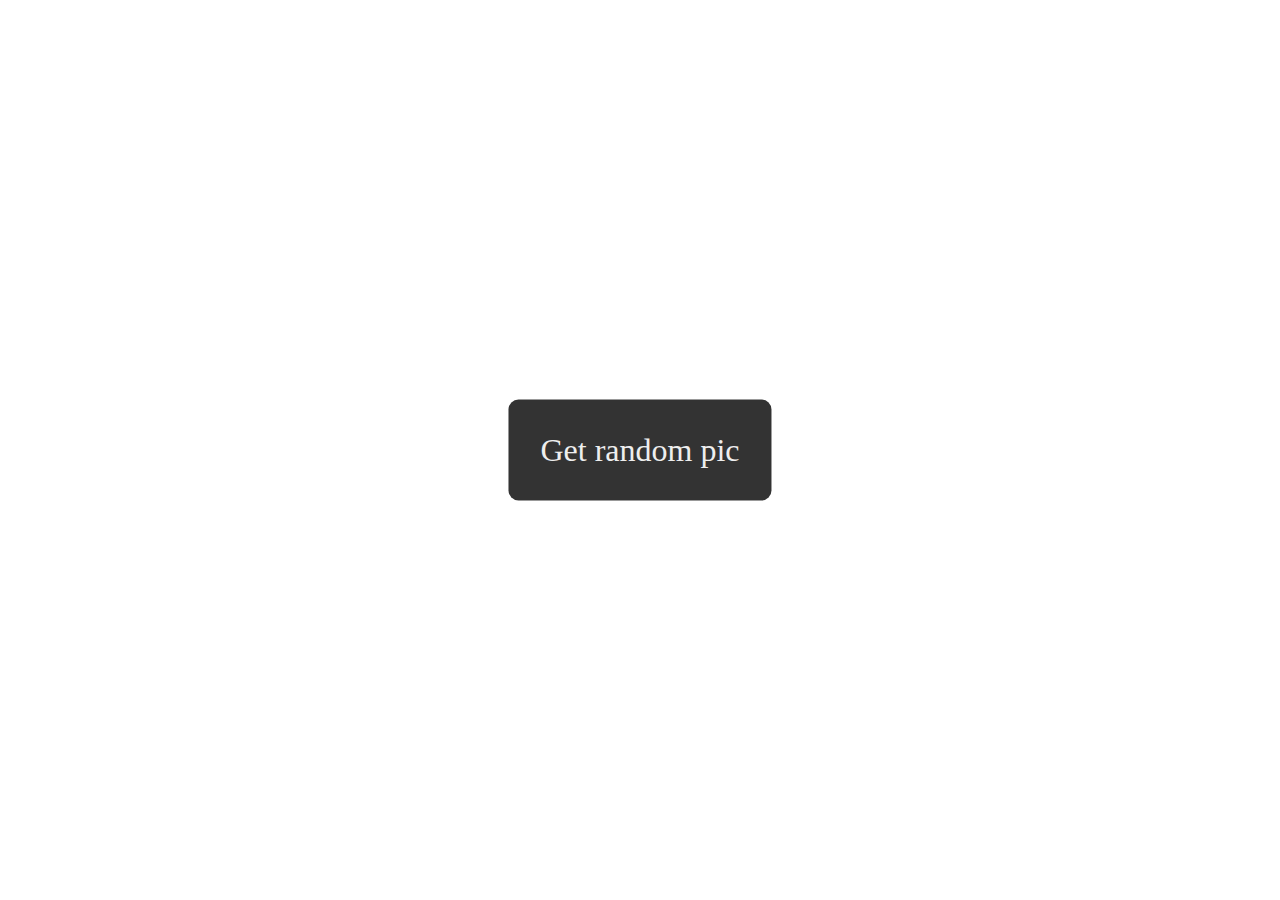
<file: api/index.html>
<!DOCTYPE html>
<html lang="en">

<head>
  <meta charset="UTF-8">
  <meta name="viewport" content="width=device-width, initial-scale=1.0">
  <title>Document</title>

  <link rel="stylesheet" href="./style.css">
</head>

<body>
  <div id="pic"></div>
  <div id="quote">Get random pic</div>

  <script src="index.js"></script>
</body>

</html>
</file>
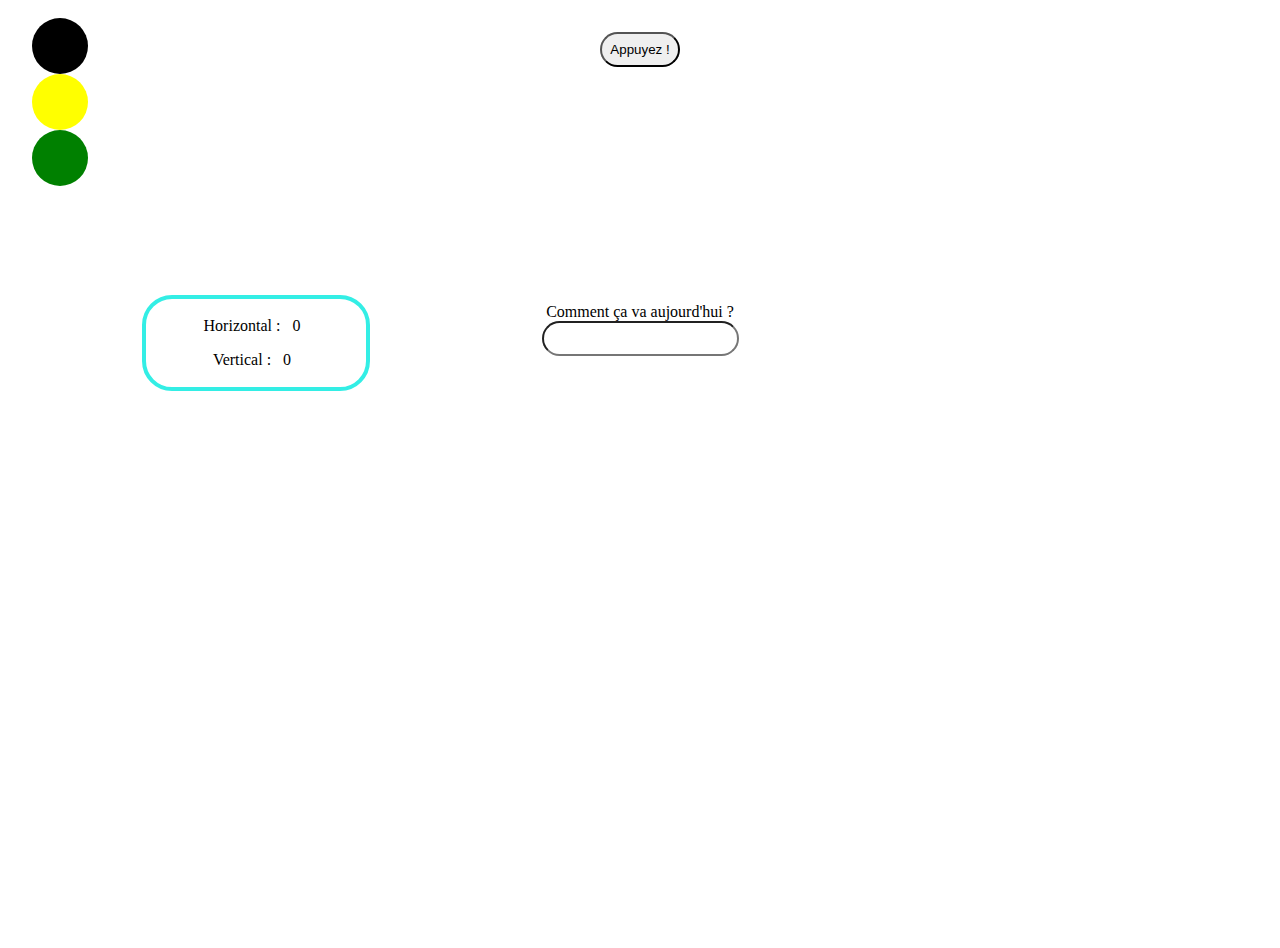
<file: events/index.html>
<!DOCTYPE html>
<html lang="en">
<head>
  <meta charset="UTF-8">
  <meta name="viewport" content="width=device-width, initial-scale=1.0">
  <title>Débuter Javascript</title>

  <link rel="stylesheet" href="style.css">
</head>
<body>
  <div class="clickEvent">
    <button id="btn">Appuyez !</button>
    <br>
    <img src="./456536.jpg" id="img" alt="">
  </div>

  <div class="mouseEvent">
    <div>Horizontal : <span class="horizontal">0</span></div>
    <div>Vertical : <span class="vertical">0</span></div>
  </div>
  
  <div class="inputEvent">
    <label for="input">Comment ça va aujourd'hui ?</label>
    <br>
    <input type="text" id="input">
    <div class="result"></div>
  </div>

  <div class="themeContainer">
    <div class="theme" id="dark"></div>
    <div class="theme" id="yellow"></div>
    <div class="theme" id="green"></div>
  </div>

  <script src="index.js"></script>
</body>
</html>
</file>
<file: api/style.css>
* {
  margin: 0;
  padding: 0;
  text-align: center;
}
body {
  overflow: hidden;
  height: 100vh;
}
#quote {
  position: absolute;
  top: 50%;
  left: 50%;
  transform: translate(-50%, -50%);
  padding: 2rem;
  background: rgba(0,0,0, 0.8);
  font-size: 2rem;
  border-radius: 10px;
  transition: .5s;
  color: #eee;
  cursor: pointer;
}
</file>
<file: events/style.css>
* {
  border-radius: 30px;
  padding: 8px;
  text-align: center;
}
body {
  min-height: 100vh;
  transition: .5s;
}
img {
  margin: 0 auto;
  height: 200px;
  visibility: hidden;
}
.show {
  visibility: visible;
  opacity: 1;
}
.mouseEvent {
  border: 4px solid rgb(51, 238, 229);
  width: 200px;
  position: absolute;
  left: 20%;
  transform: translateX(-50%);
  padding: 10px;
}
.themeContainer {
  position: fixed;
  top: 10px;
}
.theme {
  height: 40px;
  width: 40px;
  cursor: pointer;
}
#dark {
  background: black;
}
#yellow {
  background: yellow;
}
#green {
  background: green;
}
.darkTheme {
  background: black;
  color: white;
}
.yellowTheme {
  background: yellow;
  color: white;
}
.greenTheme {
  background: green;
  color: white;
}
</file>
